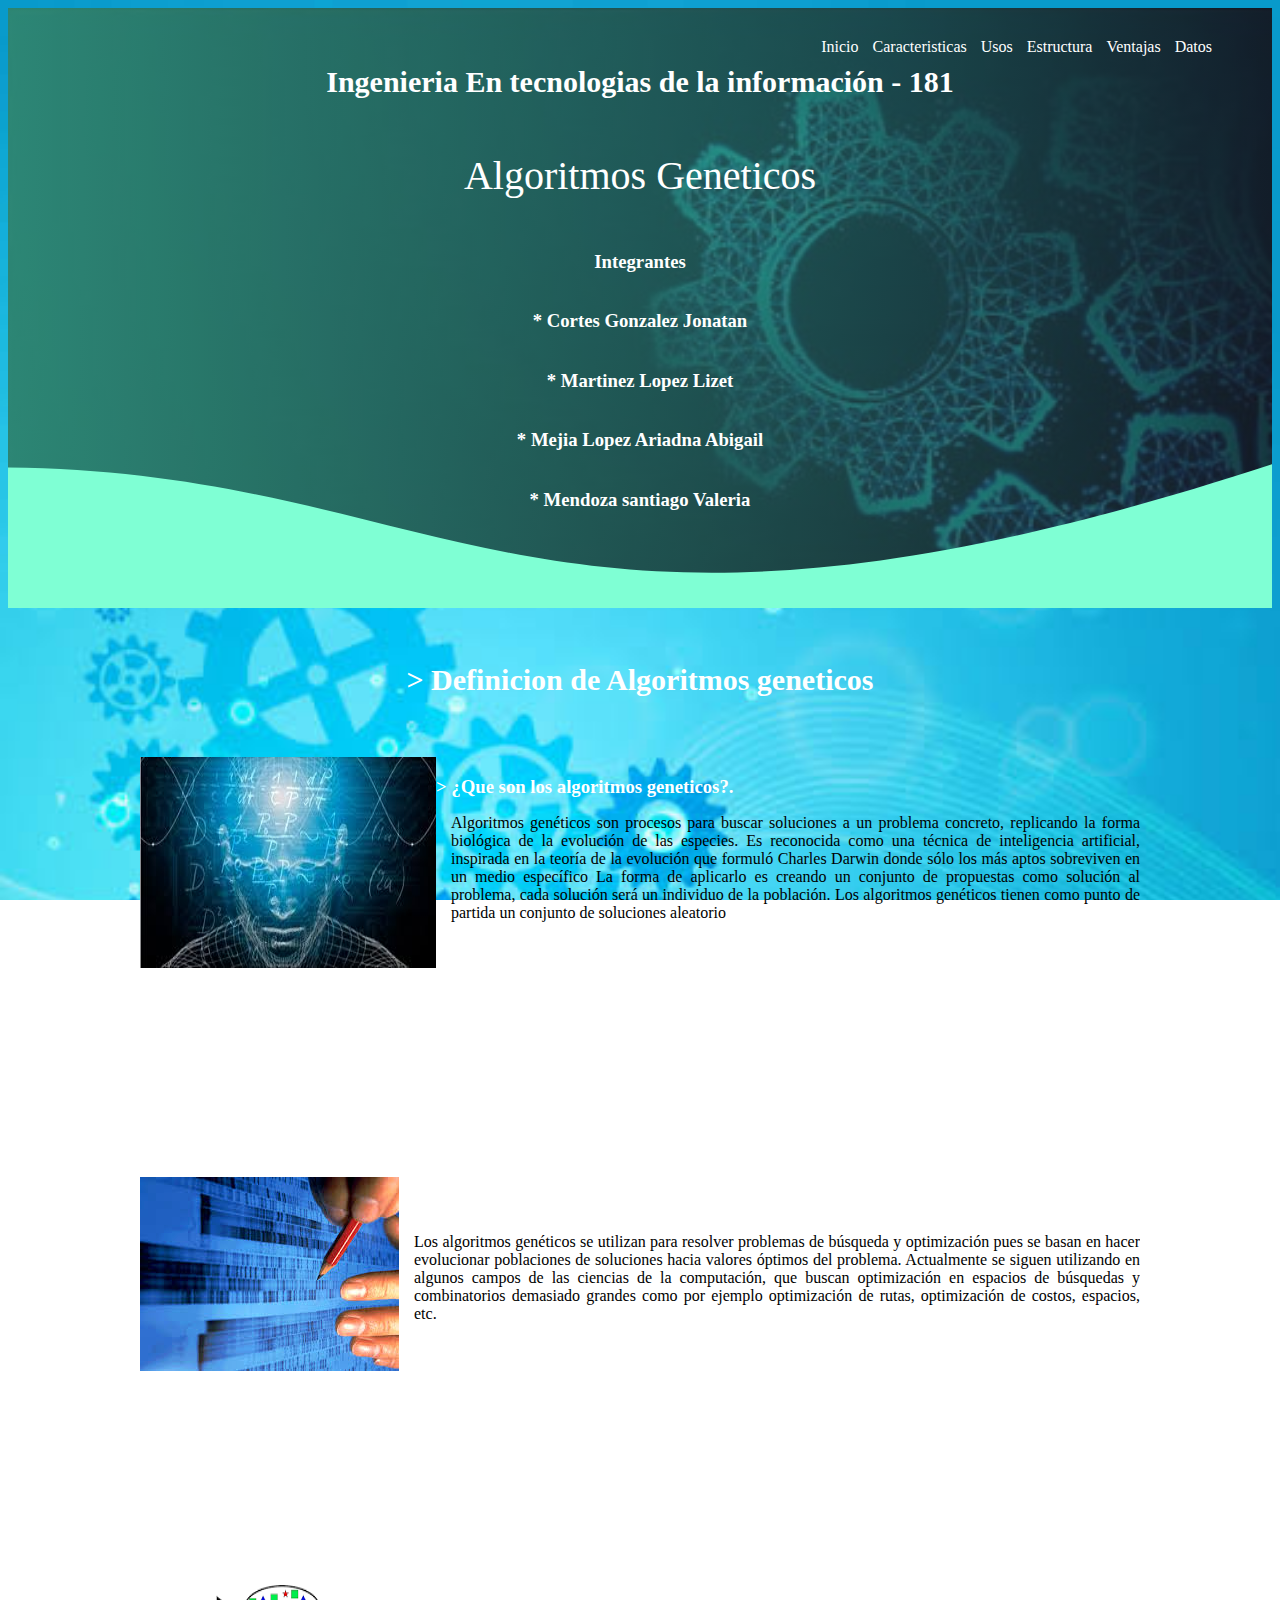
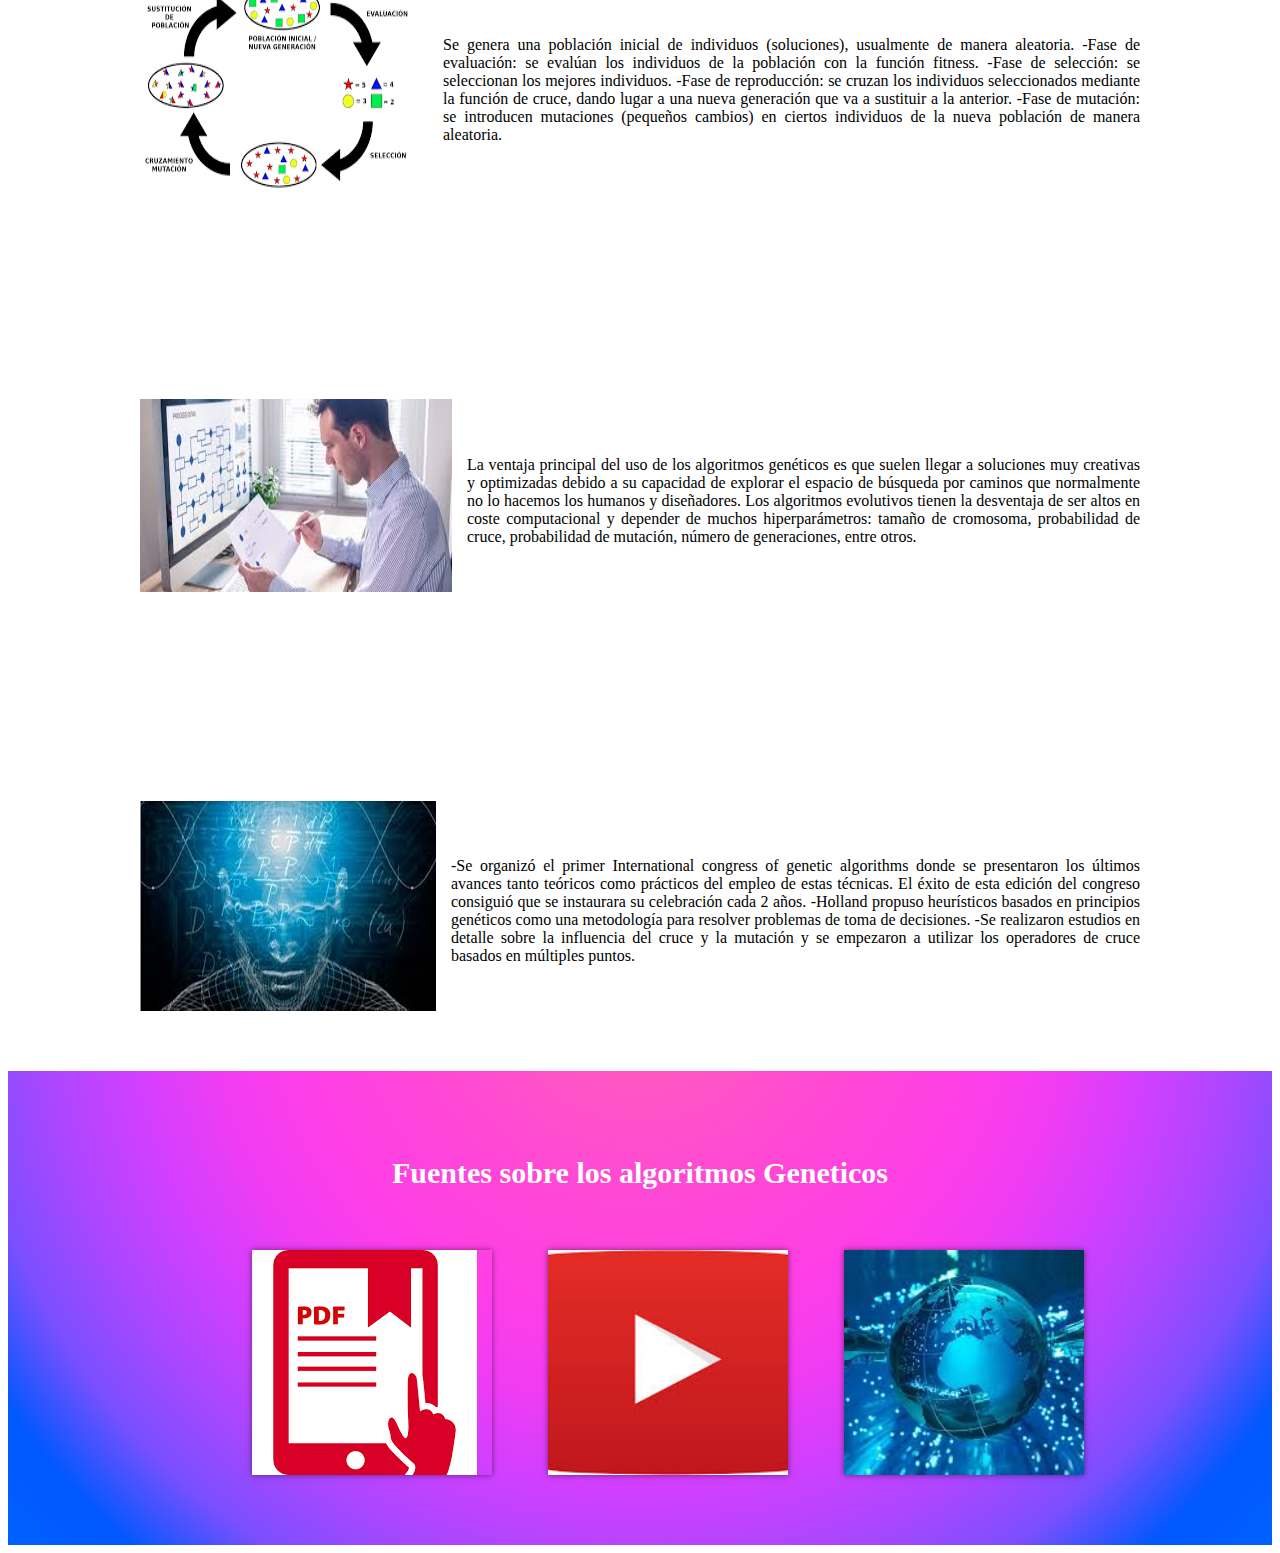
<file: Blog/Index.html>
<head>
    <meta charset="UTF-8">
    <meta name="viewport" content="width=device-width, initial-scale=1.0">
    <meta http-equiv="X-UA-Compatible" content="ie=edge">
    <title>Algoritmos</title>
    <link rel="shortcut icon" href="img/1.jpg" type="image/x-icon"> 
	<link rel="stylesheet" href="css/estilos.css">
   
   
</head>
<body>
	    <header>
		
		<nav>
            <a href="#Inicio">Inicio</a>
            <a href="#caracteristicas">Caracteristicas</a>
            <a href="#uso">Usos</a>
			<a href="#estructura">Estructura</a>
            <a href="#ventajas">Ventajas</a>
            <a href="#datos">Datos</a>
        </nav>
        <p>
		</p>
        <a name="Inicio" />
        <section class="textos-header">
            <h1>Ingenieria En tecnologias de la información - 181</h1>
            <h2>Algoritmos Geneticos</h2>
			<h3>Integrantes</h3>
			<h3> * Cortes Gonzalez Jonatan</h3>
			<h3> * Martinez Lopez Lizet</h3>
			<h3> * Mejia Lopez Ariadna Abigail</h3>
			<h3> * Mendoza santiago Valeria</h3>
        </section>
 
        <div class="wave" style="height: 150px; overflow: hidden;" >
		<svg viewBox="0 0 500 150" preserveAspectRatio="none" style="height: 100%; width: 100%;">
        <path d="M-0.50,9.42 C180.86,13.31 210.10,250.92 508.17,-0.48 L500.00,150.00 L0.00,150.00 Z" style="stroke: none; fill: rgba(49.8%, 100%, 83.14%);">
        </path></svg>
		</div>
            </svg></div>
			
    </header>


		<main>
		<section class="contenedor informacion">
            <a name="caracteristicas" />
            <h2 class="titulo">> Definicion de Algoritmos geneticos</h2>
            <div class="contenedor-informacion">
                <img src="img/2.jfif" alt="" class="imagen-about-us"> <!--Imagen de primera columna -->
                <div class="contenido-textos">
                    <h3>> ¿Que son los algoritmos geneticos?.</h3>
					
                    <p>Algoritmos genéticos son  procesos para buscar soluciones a un problema concreto,
					   replicando la forma biológica de la evolución de las especies.
                       Es reconocida como una técnica de inteligencia artificial, 
					   inspirada en la teoría de la evolución que formuló 
					   Charles Darwin donde sólo los más aptos sobreviven en un medio específico
					   La forma de aplicarlo es creando un conjunto de propuestas como solución al problema, cada solución será un individuo de la población. 
					Los algoritmos genéticos tienen como punto de partida un conjunto de soluciones aleatorio
					</p>
                </div>
            </div>
        </section>
		
		
		<section class="contenedor informacion">
            <a name="uso" />
            <h2 class="titulo"> > ¿Para que se utilizan?</h2>
            <div class="contenedor-informacion">
                <img src="img/3.jfif" alt="" class="imagen-about-us"> <!--Imagen de primera columna -->
                <div class="contenido-textos">
                    <h3>  > Uso y aplicacion</h3>
					<p>Los algoritmos genéticos se utilizan para resolver problemas de búsqueda y optimización pues se basan 
					en hacer evolucionar poblaciones de soluciones hacia valores óptimos del problema.
					Actualmente se siguen utilizando en algunos campos de las ciencias de la computación, que buscan optimización en espacios de búsquedas 
					y combinatorios demasiado grandes como por ejemplo optimización de rutas, optimización de costos, espacios, etc.
					</p>
                    
                </div>
            </div>
        </section>
		
		<section class="contenedor informacion">
            <a name="estructura" />
            <h2 class="titulo">Estructura de los algoridmos geneticos</h2>
            <div class="contenedor-informacion">
                <img src="img/4.png" alt="" class="imagen-about-us"> <!--Imagen de primera columna -->
                <div class="contenido-textos">
                    <h3>> Estructuracion</h3>

                    <p>Se genera una población inicial de individuos (soluciones), usualmente de manera aleatoria.
-Fase de evaluación: se evalúan los individuos de la población con la función fitness.
-Fase de selección: se seleccionan los mejores individuos.
-Fase de reproducción: se cruzan los individuos seleccionados mediante la función de cruce, dando lugar a una nueva generación que va a sustituir a la anterior. 
-Fase de mutación: se introducen mutaciones (pequeños cambios) en ciertos individuos de la nueva población de manera aleatoria.

                    </p>
                </div>
            </div>
        </section>
		
		
		<section class="contenedor informacion">
            <a name="ventajas" />
            <h2 class="titulo">Ventajas de los algoritmos geneticos</h2>
            <div class="contenedor-informacion">
                <img src="img/5.jfif" alt="" class="imagen-about-us"> <!--Imagen de primera columna -->
                <div class="contenido-textos">
                    <h3>> Principales Ventajas</h3>

                    <p>La ventaja principal del uso de los algoritmos genéticos es que suelen llegar a soluciones muy creativas 
					y optimizadas debido a su capacidad de explorar el espacio de búsqueda por caminos que normalmente no lo hacemos 
					los humanos y diseñadores.
				    Los algoritmos evolutivos tienen la desventaja de ser altos en coste computacional y depender de muchos hiperparámetros: 
					tamaño de cromosoma, probabilidad de cruce, probabilidad de mutación, número de generaciones, entre otros.

                    </p>
                </div>
            </div>
        </section>
		<section class="contenedor informacion">
            <a name="datos" />
            <h2 class="titulo">Datos relevantes acerca de los algoritmos</h2>
            <div class="contenedor-informacion">
                <img src="img/2.jfif" alt="" class="imagen-about-us"> <!--Imagen de primera columna -->
                <div class="contenido-textos">
                    <h3>> Organizacion de congreso</h3>

                    <p>-Se organizó el primer International congress of genetic algorithms donde se presentaron 
					los últimos avances tanto teóricos como prácticos del empleo de estas técnicas. 
					El éxito de esta edición del congreso consiguió que se instaurara su celebración cada 2 años.
					-Holland propuso heurísticos basados en principios genéticos como una metodología para resolver problemas de toma de decisiones.
					-Se realizaron estudios en detalle sobre la influencia del cruce y la mutación y se empezaron a utilizar los operadores de cruce basados en múltiples puntos.
                    </p>
                </div>
            </div>
        </section>

<!--Esta parte se divide en estilos.css -->
        <section class="portafolio">
            <div class="contenedor">
<!-- aqui termina -->
				<h2 class="titulo">Fuentes sobre los algoritmos Geneticos</h2>  <!--Titulo o emcabezado-->
                <div class="galeria-port"> <!--clasificacion con estilo css-->
                    <div class="imagen-port"> <!--definido por css-->
                        <img src="img/pdf.png" alt=""><!--nombre de la imagen seleccionada en la capeta img con el nombre img1---->
                        <div class="hover-galeria"> <!--definido por css-->
						 <p>Articulo academico</p><!--Titulo del componente-->
						 <!--indicacion de redireccionar la pag web-->
						<h1><a href="https://www.redalyc.org/pdf/925/92501803.pdf"><p>ver mas</p></a></h1>
                            <img src="img/icono.jpg" alt=""> <!--nombre de la imagen seleccionada en la capeta img con el nombre icono1---->
                        </div>
						<!--En todas las demas se repite el mismo proceso solo cambian las direcciones web e imagenes-->
                    </div>
					
					<div class="imagen-port"> <!--definido por css-->
                        <img src="img/you.jfif" alt=""><!--nombre de la imagen seleccionada en la capeta img con el nombre img1---->
                        <div class="hover-galeria"> <!--definido por css-->
						 <p>Video Explicativo</p><!--Titulo del componente-->
						 <!--indicacion de redireccionar la pag web-->
						<h1><a href="https://www.youtube.com/watch?v=K88hTnzo-tI"><p>ver mas</p></a></h1>
                            <img src="img/icono.jpg" alt=""> <!--nombre de la imagen seleccionada en la capeta img con el nombre icono1---->
                        </div>
						<!--En todas las demas se repite el mismo proceso solo cambian las direcciones web e imagenes-->
                    </div>


					<div class="imagen-port"> <!--definido por css-->
                        <img src="img/inter.jfif" alt=""><!--nombre de la imagen seleccionada en la capeta img con el nombre img1---->
                        <div class="hover-galeria"> <!--definido por css-->
						 <p>Definicion de algoritmos</p><!--Titulo del componente-->
						 <!--indicacion de redireccionar la pag web-->
						<h1><a href="https://www.significados.com/algoritmo/"><p>ver mas</p></a></h1>
                            <img src="img/icono.jpg" alt=""> <!--nombre de la imagen seleccionada en la capeta img con el nombre icono1---->
                        </div>
						<!--En todas las demas se repite el mismo proceso solo cambian las direcciones web e imagenes-->
                    </div>
		</section>
		
		</main>
	
		

</body>
</file>
<file: Blog/css/estilos.css>
{
    margin: 0;
    padding: 0;
    box-sizing: border-box;
}
.supa{
    padding: 10px 0;
    width: 15%;
    align-items: left;
}
html {
    scroll-behavior: smooth;
}
/*Posicion de la imagen inicial*/
body {
    font-family: 'open sans';
	 background: url(../img/fondo3.jpg);
	 background-size: cover;
    background-attachment: fixed;
	 position: relative;
}

.contenedor {
    padding: 60px 0;
    width: 90%;
    max-width: 1000px;
    margin: auto;
    overflow: hidden;
}

.titulo {
    color: #fff;
    font-size: 30px;
    text-align: center;
    margin-bottom: 60px;
}

/* Header */

header {
    width: 100%;
    height: 600px;
    background: #333333;  
    /* fallback for old browsers */
    background: -webkit-linear-gradient(to right, #dd1818, #333333);  
    /* Chrome 10-25, Safari 5.1-6 */
     background: linear-gradient(to right, hsla(161, 50%, 50%, 0.692), hsla(0, 0%, 10%, 0.699)), url(../img/fondo.jpg);
	/* W3C, IE 10+/ Edge, Firefox 16+, Chrome 26+, Opera 12+, Safari 7+ */
    background-size: cover;
    background-attachment: fixed;
    position: relative;
}

nav{
    text-align: right;
    padding: 30px 50px 0 0;
}

nav > a{
    color:#fff;
    font-weight: 300;
    text-decoration: none;
    margin-right: 10px;
}

nav > a:hover{
    text-decoration: underline;
}

header .textos-header{
    display: flex;
    height: 430px;
    width: 100%;
    align-items: center;
    justify-content: center;
    flex-direction: column;
    text-align: center;
}

.textos-header h1{
    font-size: 30px;
    color:#fff;
}
.textos-header h2{
    font-size: 40px;
    font-weight: 300;
    color:#fff;
}
.textos-header h3{
    color:#fff;
}
h3{
	color:#fff
}

.wave{
    position: absolute;
    bottom: 0;
    width: 100%;
}

/* Informacion */

main .Informacion{
    padding: 30px 0 60px 0;
}
.contenedor-informacion{
    display: flex;
    justify-content: space-evenly;
}

.imagen-informacion{
    width: 48%;
}

.sobre-nosotros .contenido-textos{
    width: 48%;
}

.contenido-textos h3{
    margin-bottom: 15px;
}

.contenido-textos h3 span{
    background: #4d0686;
    color: #fff;
    border-radius: 50%;
    display: inline-block;
    text-align: center;
    width: 30px;
    height: 30px;
    padding: 2px;
    box-shadow: 0 0 6px 0 rgba(0, 0, 0, .5);
    margin-right: 5px;
}


.contenido-textos p{
    padding: 0px 0px 30px 15px;
    font-weight: 300;
    text-align: justify;
}
/*comienza aqui---------------------------------->*/
/* Galeria */

.portafolio{
    background-image: radial-gradient(circle at 50% -20.71%, #ff65b3 0, #ff59c0 10%, #ff4ecd 20%, #ff45d9 30%, #ff3fe6 40%, #f23cf2 50%, #d33ffe 60%, #ad46ff 70%, #7b4fff 80%, #0058ff 90%, #0060ff 100%); /*color del fondo en este caso #fcfcfc representa blanco*/
}

.galeria-port{
	
    display: flex;   /*modo de diseño que permite acomodar los elementos de una pag web*/
    justify-content: space-evenly;/*indoca que todos los recuadros creados tendran espacios equitativamente*/
    flex-wrap: wrap;	/*permite acomodar los elementos si llegasen a sobrepasar los limites */
	
}

.imagen-port{
	/*forma para acomodar de manera equitativa las imagenes**/
    width: 24%;
    margin-bottom: 10px;
    overflow: hidden;
    position: relative;
    cursor: pointer;
    box-shadow: 0 0 6px 0 rgba(0, 0, 0, .5);
	/*-------------------------------------------------------------*/
}

.imagen-port > img{ /*etiqueta para html, indica las funciones de llenado de imagen 100% cubre todo el espacio posible*/
    width: 100%;
    height: 100%;
    object-fit: cover;
    display: block; /*modo de visualizacion*/
}

.hover-galeria{
    position: absolute;
    width: 100%;   /*medida de la imagen en animacion 100% siginifca que abarcara toda el recuadro*/
    height: 100%;  
    top: 0;
    transform: scale(0); /*funcion a escala de una imagen efecto "zoom"*/
    background: hsl(44, 94%, 51%,0.5); /*color del recuadro emergente en este caso aqua con 0.5 de transparencia*/
    transition: transform .5s; /*tiempo en que tarde en transitar la imagen*/
    display: flex; /*funcion de las dimenciones para abarcar todo el espacio posible*/
    justify-content: center; /*centrar el contenido como las palabras o imagenes*/
    align-items: center;
    flex-direction: column;
}

.hover-galeria img{
    width: 50px; /*define el tamaño que debe de tener la imagen*/
}

.hover-galeria p{
    color: #000000; /*Color de las letras dentro de la animacion*/
}

.imagen-port:hover .hover-galeria{
    transform: scale(1);
}
/*Termina aqui---------------------------------->*/
</file>
